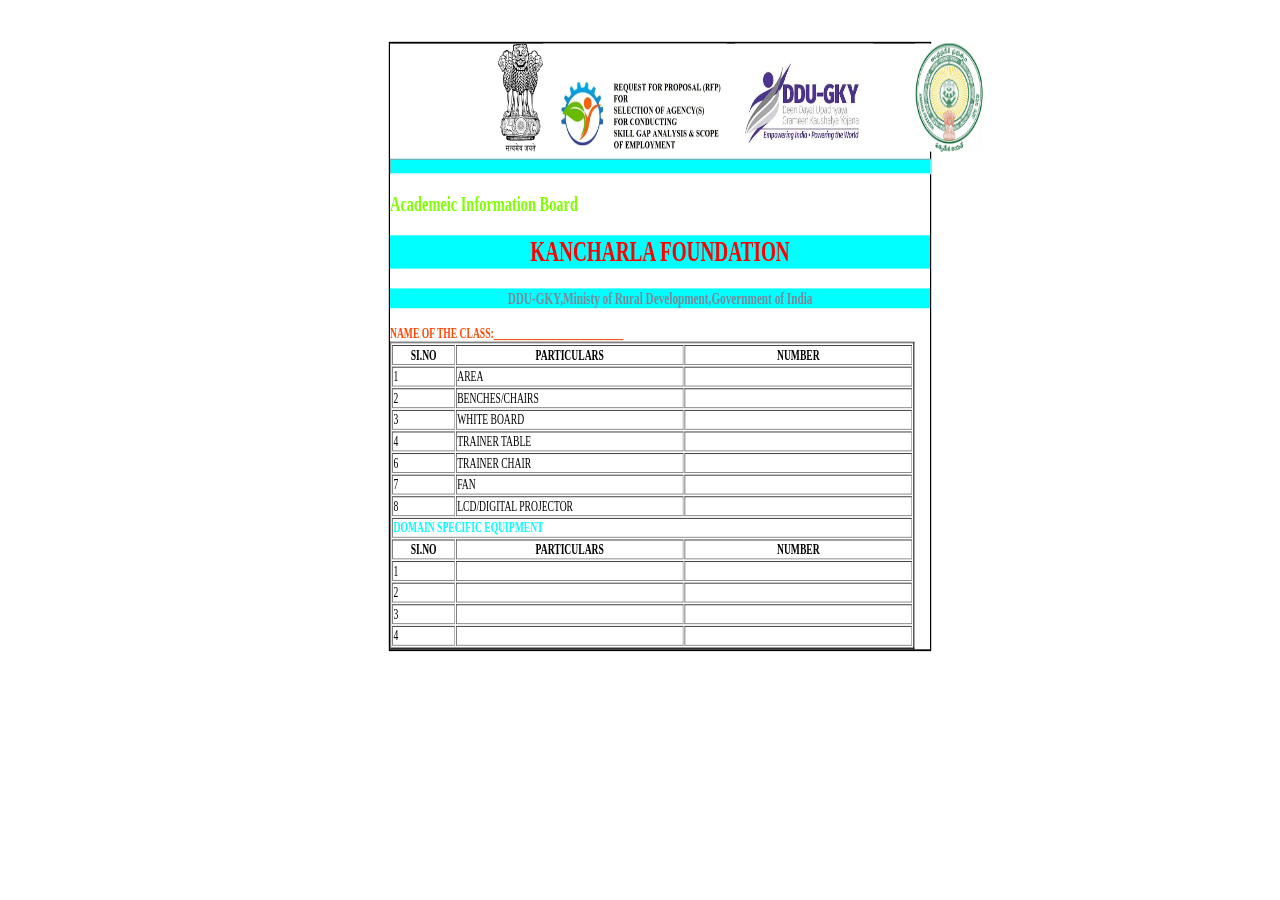
<file: index.html>
<!DOCTYPE html>
<html>
    <head>
        <title>board</title>
        <link rel="stylesheet" href="kancharala dduboard.css">
    </head>
    <body>
        <div class="parent">
            

<div class="img">
            <div class="e">
                <img src="Emblem.svg">
                </div>
                <div class="s">
                    <img src="seedapp.jpg">
                </div>
                <div class="m">
                    <img src="man.jpg">
                </div>
                <div class="a">
                    <img src="ap.jpg">
                    
                </div>
        </div>

        <div> 
        <hr>
        <h2><strong>Academeic Information Board</strong></h2>
            <h1>KANCHARLA FOUNDATION</h1>
            <h3>DDU-GKY,Ministy of Rural Development,Government of India</h3>
        
            <b>NAME OF THE CLASS:___________________________</b>
        </div>
        <div style="margin-left:0px;">
        <table border="2px">
            <tr>
                <th width="100px">SI.NO</th>
                <th width="375px">PARTICULARS</th>
                <th width="370px">NUMBER</th>
            </tr>
            <tr>
                <td width="100px">1</td>
                <td width="375px">AREA</td>
                <td  width="375"></td>
            </tr>
            <tr>
                <td width="100px">2</td>
                <td width="375px">BENCHES/CHAIRS</td>
                <td  width="375"></td>
            </tr>
            <tr>
                <td width="100px">3</td>
                <td width="375px">WHITE BOARD</td>
                <td  width="375"></td>
            </tr>
            <tr>
                <td width="100px">4</td>
                <td width="375px">TRAINER TABLE</td>
                <td  width="375"></td>
            </tr>
            <tr>
                <td width="100px">6</td>
                <td width="375px">TRAINER CHAIR</td>
                <td  width="375"></td>
            </tr>
            <tr>
                <td width="100px">7</td>
                <td width="375px">FAN</td>
                <td  width="375"></td>
            </tr>
            <tr>
                <td width="100px">8</td>
                <td width="375px">LCD/DIGITAL PROJECTOR</td>
                <td  width="375"></td>
            </tr>
            <tr>
                <th colspan="3" style="color: aqua;text-align:left;">DOMAIN SPECIFIC EQUIPMENT</th>
            </tr>
            <tr>
                <th width="100px">SI.NO</th>
                <th width="375px">PARTICULARS</th>
                <th width="375">NUMBER</th>
            </tr>
            <tr>
                <td width="100px">1</td>
                <td width="375px"></td>
                <td  width="375"></td>
            </tr>
            <tr>
                <td width="100px">2</td>
                <td width="375px"></td>
                <td  width="375"></td>
            </tr>
            <tr>
                <td width="100px">3</td>
                <td width="375px"></td>
                <td  width="375"></td>
            </tr>
            <tr>
                <td width="100px">4</td>
                <td width="375px"></td>
                <td  width="375"></td>
            </tr>
        </div>
        </table>
        </div>
        </body>
</html>
</file>
<file: kancharala dduboard.css>
hr{
    width:900px;
    background-color:aqua;
    height:15px;
}
h1{
    color:red;
}
div{
    justify-items: center;
}
h1{
    background-color: aqua;
    width: 900px;
    text-align: center;
}
h2{
    color: chartreuse;
}
h3{
    background-color: aqua;
    color: lightslategrey;
    width:900px;
    text-align: center;
}
b{
    color: orangered;
    margin-right: 490px;
}
th{
    text-align: center;
    color: black;
    height:2px;
}
.parent{
    border:2px solid black;
    width: 900px;
    margin-left:200px;
    transform: scale(0.6,0.9);
}
.e,.s,.m,.a{
    display:flex;
    width:100px;
    height:120px;

}
.s{
    margin-right:220px;
}
.e{
    margin-left:180px;
}
.m{
    margin-right:200px;
}
.a{
    margin-right:200px;
}
.img{
    display: flex;

}
</file>
